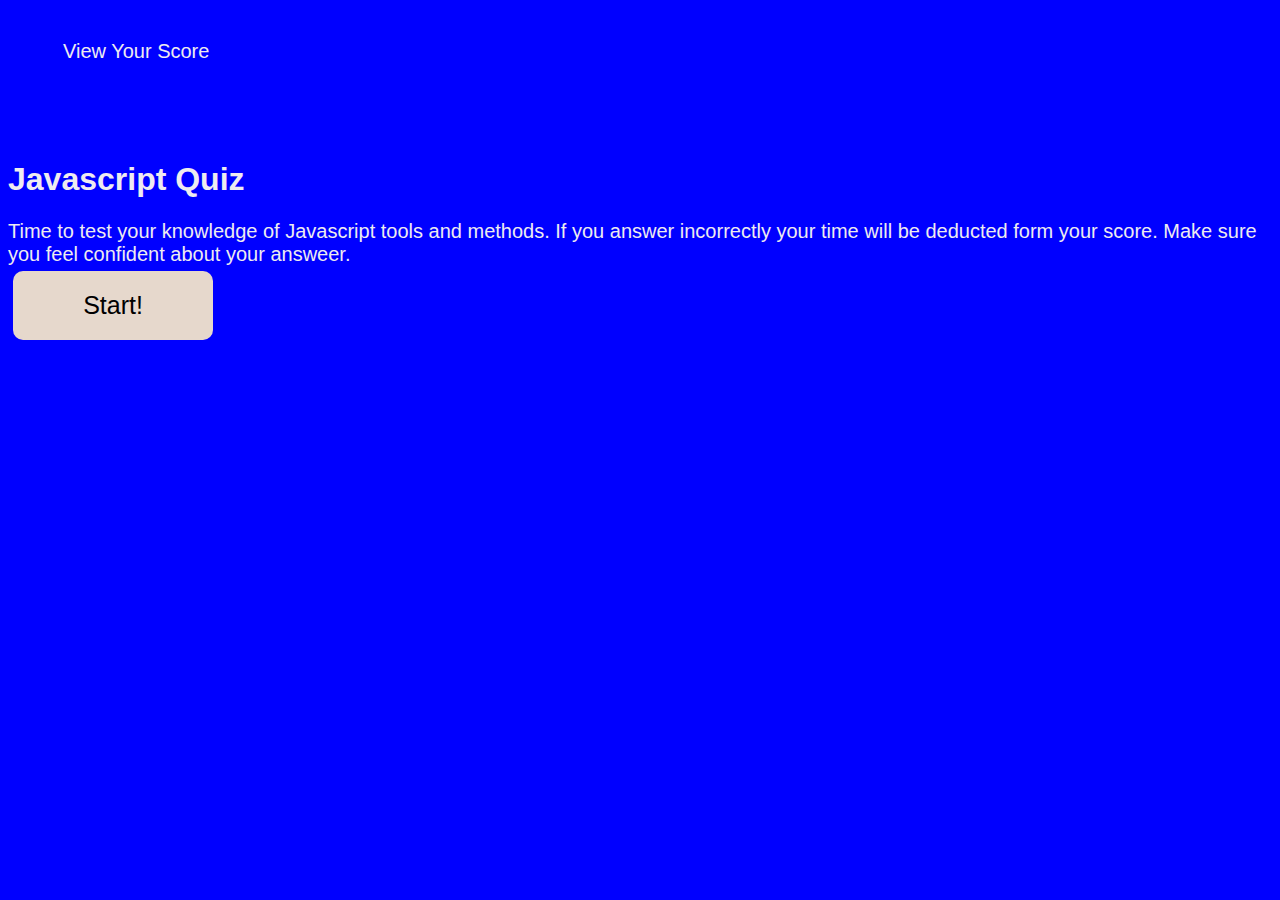
<file: index.html>
<!DOCTYPE html>
<html lang="en">
    <head>
        <meta charset="UTF-8">
        <meta name="viewport" content="width=device-width, initial-scale=1.0">
        <meta http-equiz="X-UA-Compatible" content="ie=edge">
        <title>Coding Quiz Challenge</title>
        <link rel="stylesheet" href="./assests/css/style.css">
    </head>

    <body>
        <header>
            <div>
                <a href = "./winnerboard.html">View Your Score</a>
            </div>
            <div>
                <p id="time" class="timer"></p>
            </div>
        </header>

        <div id="information" class="information">
            <h1 id="quizcode">Javascript Quiz</h1>
            <div id="questions">
                Time to test your knowledge of Javascript tools and methods. If you answer incorrectly your time will be deducted form your score. Make sure you feel confident about your answeer.
            </div>
            <div id="answer" class="answer">
                <button id="start">Start!</button>
            </div>
            <div id="response" class="response">

            </div>
        </div>

    </body>
    <script src="./assests/js/script.js"></script>
       
</html>
</file>
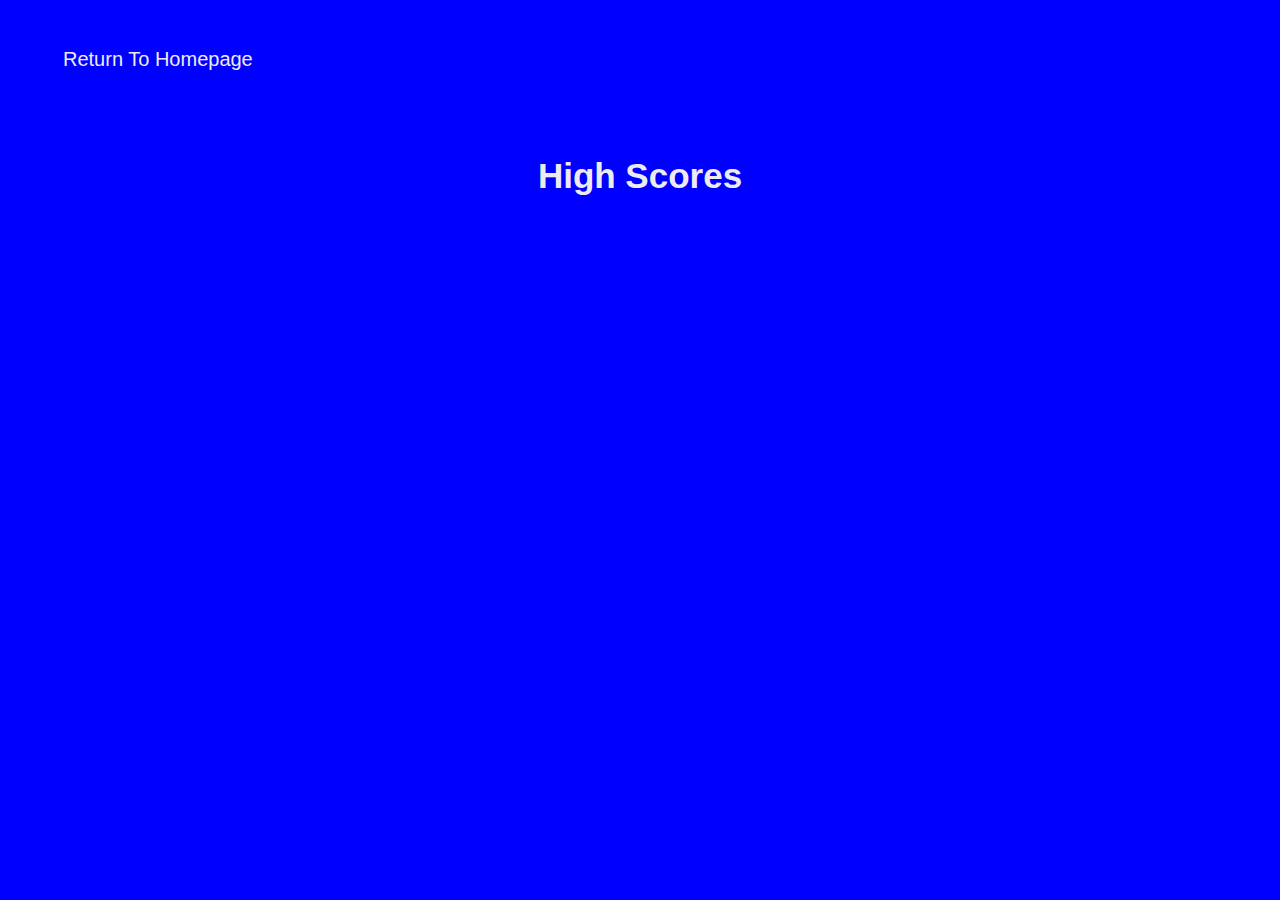
<file: highscore.html>
<!DOCTYPE html>
<html lang="en">
    <head>
        <meta charset="UTF-8" />
        <meta name="viewport" content="width=device-width, initial-scale=1.0" />
        <meta http-equiv="X-UA-Compatible" content="ie=edge" />
        <title>High Scores</title>
        <link rel="stylesheet" href="./assests/css/style.css" />
    </head>
    <body class="content">
        <header>
            <div>
                <a href="./index.html">Return To Homepage</a>
            </div>
        </header>
        <h1>High Scores</h1>
        <ul id="highscore" class="scores">

        </ul>
    </body>
    <script src="./assests/js/highscore.js"></script>
</html>
</file>
<file: assests/css/style.css>
body {
    font-family:'Gill Sans', 'Gill Sans MT', Calibri, 'Trebuchet MS', sans-serif;
    background-color: blue;
    color: #eeebf0;
}

header {
    display: flex;
    width: 100%;
    margin: 20px;
    padding: 20px 35px;
    flex-direction: row;
    justify-content: space-between;
}

a {
    font-size: 20px;
    text-decoration: none;
    color: #eeebf0;
}

p {
    margin-right: 100px;
    padding: 20px 35px;
    font-size: 20px;
}

.quizcode {
    text-align: center;
}

.content {
    justify-content: center;
    display: flex;
    flex-direction: column;
    text-align: center;
}

.content h1 {
    text-align: center;
    margin: 25px;
    padding: 20px;
    font-size: 35px;
}

#questions {
    font-size: 20px;
}

.answers {
    display: flex;
    flex-direction: column;
    justify-content: center;
    align-items: center;
    margin-top: 30px;
}

#start {
    display: inline-block;
    background-color: #e6d8cc;
    border-radius: 10px;
    border: 4px #e6d8cc;
    color:  black;
    text-align: center;
    font-size: 25px;
    padding: 20px;
    width: 200px;
    margin: 5px;
}

#start:hover {
    background-color: #f0b689;
}

.choice {
    display: inline-block;
    background-color: #e6d8cc;
    border-radius: 10px;
    border: 4px #e6d8cc;
    color: black;
    text-align: center;
    font-size: 25px;
    padding: 20px;
    width: 200px;
    margin: 5px;
}

.choice:hover {
    background-color: #f0b689;
}

.choice-1 {
    display: inline-block;
    background-color: #e6d8cc;
    border-radius: 10px;
    border: 4px #e6d8cc;
    color: black;
    text-align: center;
    font-size: 25px;
    padding: 20px;
    width: 200px;
    margin: 5px;
}

.choice-1:hover {
    background-color: #f0b689;
}

.response {
    display: inline-block;
    color: #e3deda;
    font-style: italic;
    font-size: 30px;
}

.score-form {
    margin: 10px;
    padding: 5px;
    height: 20px;
    width: 15%;
    border-radius: 10px;
    border: 4px #e6d8cc;
}

input {
    margin: 10px;
    padding: 5px;
    height: 20px;
    width: 15%;
    border-radius: 4px;
}

.scores {
    display: flex;
    flex-direction: column;
    font-size: 30px;

}
</file>
